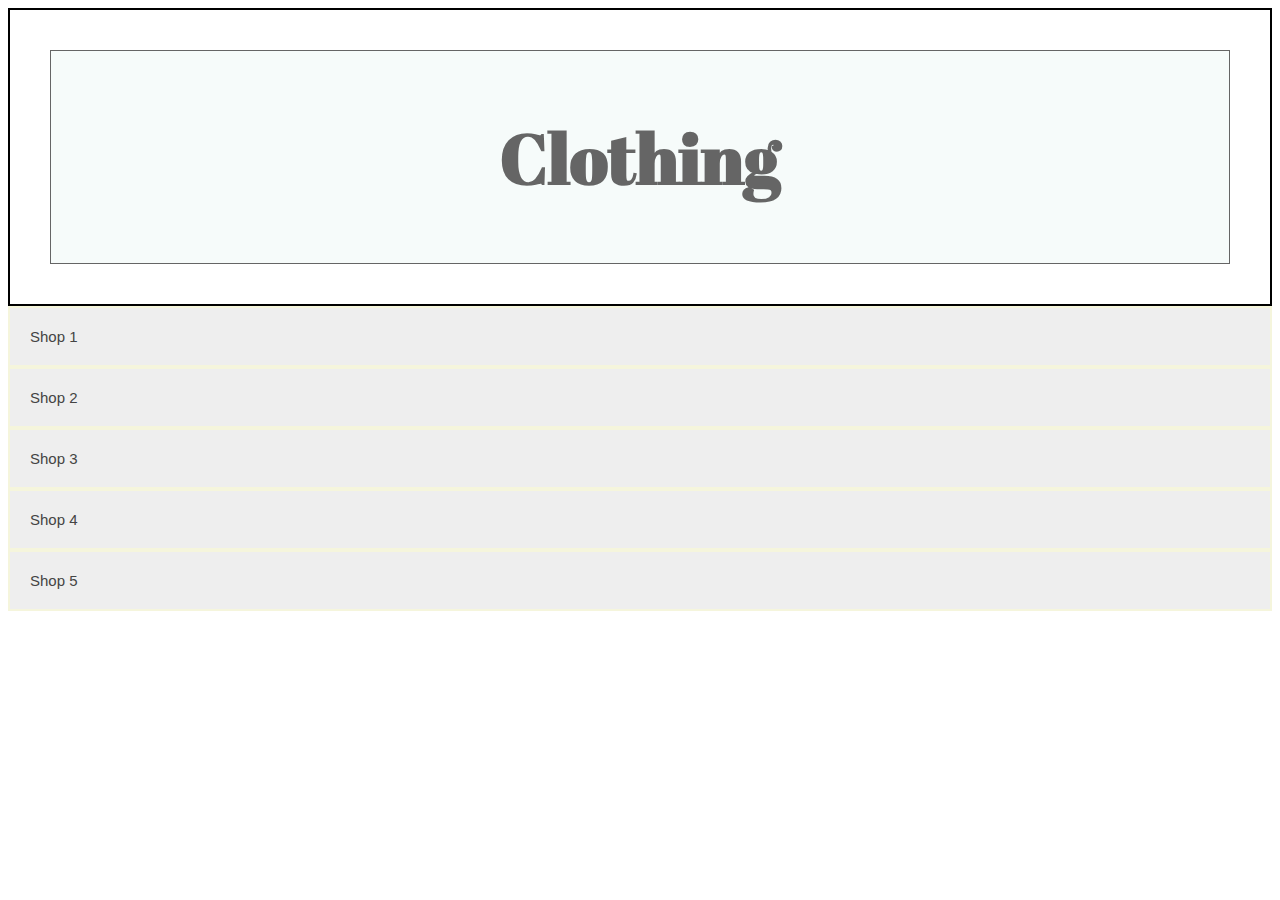
<file: clothing.html>
<!DOCTYPE html>
<html>
<head>
<meta name="viewport" content="width=device-width, initial-scale=1">
<style>
div.background {
  background: url("https://tribune-reloaded.s3.amazonaws.com/media/images/1383711-clothesforwebsite-1492163824/1383711-clothesforwebsite-1492163824.jpg") repeat;
  border: 2px solid black;
}

div.transbox {
  margin: 40px;
  background-color: #f1faf8;
  border: 1px solid black;
  opacity: 0.6;
}

div.transbox p {
  margin: 5%;
  font-weight: bold;
  color: #000000;
}
.accordion {
  background-color: #eee;
  color: #444;
  cursor: pointer;
  padding: 20px;
  width: 100%;
  border: 2px solid beige;
  text-align: left;
  outline: none;
  font-size: 15px;
  transition: 0.4s;
}

.active, .accordion:hover {
  background-color:rgb(167, 161, 161); 
}

.panel {
  padding: 0 18px;
  display: none;
  background-color:white;
  overflow: hidden;
}
h2{
  font-size: 70px;
  font-family: 'Abril Fatface', cursive;
  text-align: center;
}
@media screen and (max-width: 748px){
  h2{
    text-align: left;
  }
}



</style>
<link href="https://fonts.googleapis.com/css2?family=Abril+Fatface&display=swap" rel="stylesheet">
</head>
<body>
  <div class="background">
    <div class="transbox">
      <p><h2>Clothing</h2></p>
    </div>
  </div>
  

  

<button class="accordion">Shop 1</button>
<div class="panel">
  <p>Lorem ipsum dolor sit amet, consectetur adipisicing elit, sed do eiusmod tempor incididunt ut labore et dolore magna aliqua. Ut enim ad minim veniam, quis nostrud exercitation ullamco laboris nisi ut aliquip ex ea commodo consequat.</p>
</div>

<button class="accordion">Shop 2</button>
<div class="panel">
  <p>Lorem ipsum dolor sit amet, consectetur adipisicing elit, sed do eiusmod tempor incididunt ut labore et dolore magna aliqua. Ut enim ad minim veniam, quis nostrud exercitation ullamco laboris nisi ut aliquip ex ea commodo consequat.</p>
</div>

<button class="accordion">Shop 3</button>
<div class="panel">
  <p>Lorem ipsum dolor sit amet, consectetur adipisicing elit, sed do eiusmod tempor incididunt ut labore et dolore magna aliqua. Ut enim ad minim veniam, quis nostrud exercitation ullamco laboris nisi ut aliquip ex ea commodo consequat.</p>
</div>
<button class="accordion">Shop 4</button>
<div class="panel">
  <p>Lorem ipsum dolor sit amet, consectetur adipisicing elit, sed do eiusmod tempor incididunt ut labore et dolore magna aliqua. Ut enim ad minim veniam, quis nostrud exercitation ullamco laboris nisi ut aliquip ex ea commodo consequat.</p>
</div>
<button class="accordion">Shop 5</button>
<div class="panel">
  <p>Lorem ipsum dolor sit amet, consectetur adipisicing elit, sed do eiusmod tempor incididunt ut labore et dolore magna aliqua. Ut enim ad minim veniam, quis nostrud exercitation ullamco laboris nisi ut aliquip ex ea commodo consequat.</p>
</div>


<script>
var acc = document.getElementsByClassName("accordion");
var i;

for (i = 0; i < acc.length; i++) {
  acc[i].addEventListener("click", function() {
    this.classList.toggle("active");
    var panel = this.nextElementSibling;
    if (panel.style.display === "block") {
      panel.style.display = "none";
    } else {
      panel.style.display = "block";
    }
  });
}
</script>

</body>
</html>
</file>
